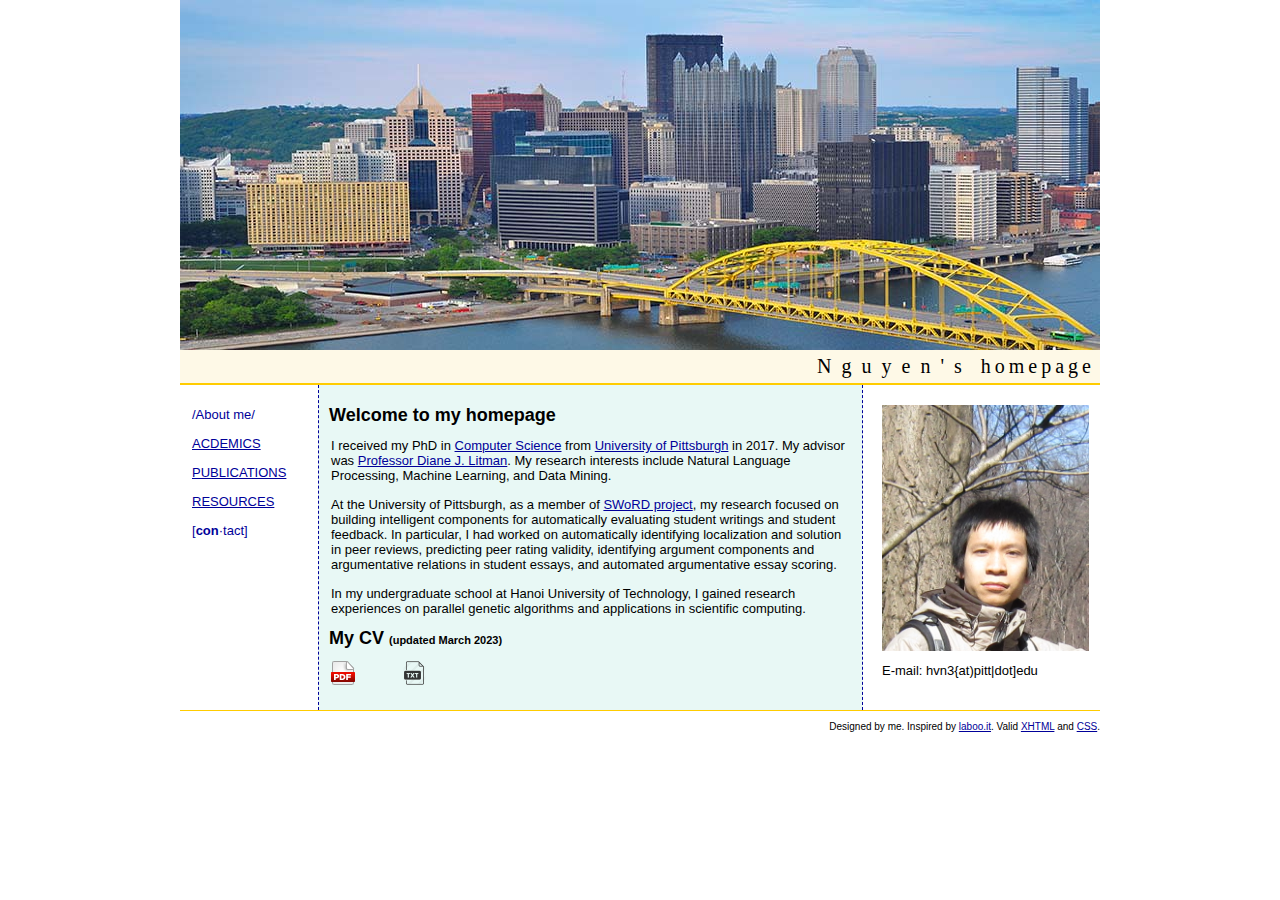
<file: index.html>
<!DOCTYPE html PUBLIC "-//W3C//DTD XHTML 1.0 Strict//EN" "http://www.w3.org/TR/xhtml1/DTD/xhtml1-strict.dtd">
<html lang="eng" xml:lang="en" xmlns="http://www.w3.org/1999/xhtml">
  <head>
    <meta http-equiv="content-type" content="application/xhtml+xml; charset=iso-8859-1" />
    <title>Huy V. Nguyen</title>
    <style type="text/css">@import url(laboostili.css);</style>
  </head>
  <body>
    <div id="mainframe">
      <div id="headframe">
        <!-- <div id="headtitle">:: LABOO Business Style :: </div> -->
      </div>
      <div id="headline"><span>Nguyen's</span> homepage</div>
      <div id="leftmenu">
        <p><a style="text-decoration: none;" href="index.html">/About me/</a></p>
        <p><a href="academics.html">ACDEMICS</a></p>
        <p><a href="publications.html">PUBLICATIONS</a></p>
        <p><a href="resources.html">RESOURCES</a></p>
        <p><a style="text-decoration: none;" href="contact.html">[<bold>con</bold>&middot;tact]</a></p>
      </div>
      <div id="rightcolumn"> <img src="images/me2.png" alt="me"/>
        <p>E-mail: hvn3{at)pitt|dot]edu</p>
      </div>
      <div id="centercolumn">
        <h1>Welcome to my homepage</h1>
        <p> I received my PhD in <a href="http://www.cs.pitt.edu">Computer Science</a> from <a href="http://www.pitt.edu">University of Pittsburgh</a> in 2017. My advisor was <a href="http://people.cs.pitt.edu/%7Elitman/">Professor Diane J. Litman</a>. My research interests include Natural Language Processing, Machine Learning, and Data Mining.</p>
        <p>At the University of Pittsburgh, as a member of <a href="https://sites.google.com/site/swordlrdc/">SWoRD project</a>, my research focused on building intelligent components for automatically evaluating student writings and student feedback. In particular, I had worked on automatically identifying localization and solution in peer reviews, predicting peer rating validity, identifying argument components and argumentative relations in student essays, and automated argumentative essay scoring.</p>
        <p>In my undergraduate school at Hanoi University of Technology, I gained research experiences on parallel genetic algorithms and applications in scientific computing.</p>
        <h1>My CV <span style="font-size:11px;">(updated March 2023)</span></h1>
          <p><a href="cv/Huy_cv.pdf"><img src="icons/pdf.png" alt="PDF"/></a> &nbsp; &nbsp; &nbsp; &nbsp; &nbsp; &nbsp; <a href="cv/huy_cv_plain.txt"><img src="icons/txt-24.png" alt="TXT"/></a></p>
      </div>
      <div id="bottomline">
          Designed by me. Inspired by <a href="http://www.laboo.it">laboo.it</a>.
          Valid <a href="http://validator.w3.org/check?uri=referer">XHTML</a> and
          <a href="http://jigsaw.w3.org/css-validator/validator?uri=http://www.laboo.it/www.laboo.it/">CSS</a>.
      </div>
    </div>
  </body>
</html>
</file>
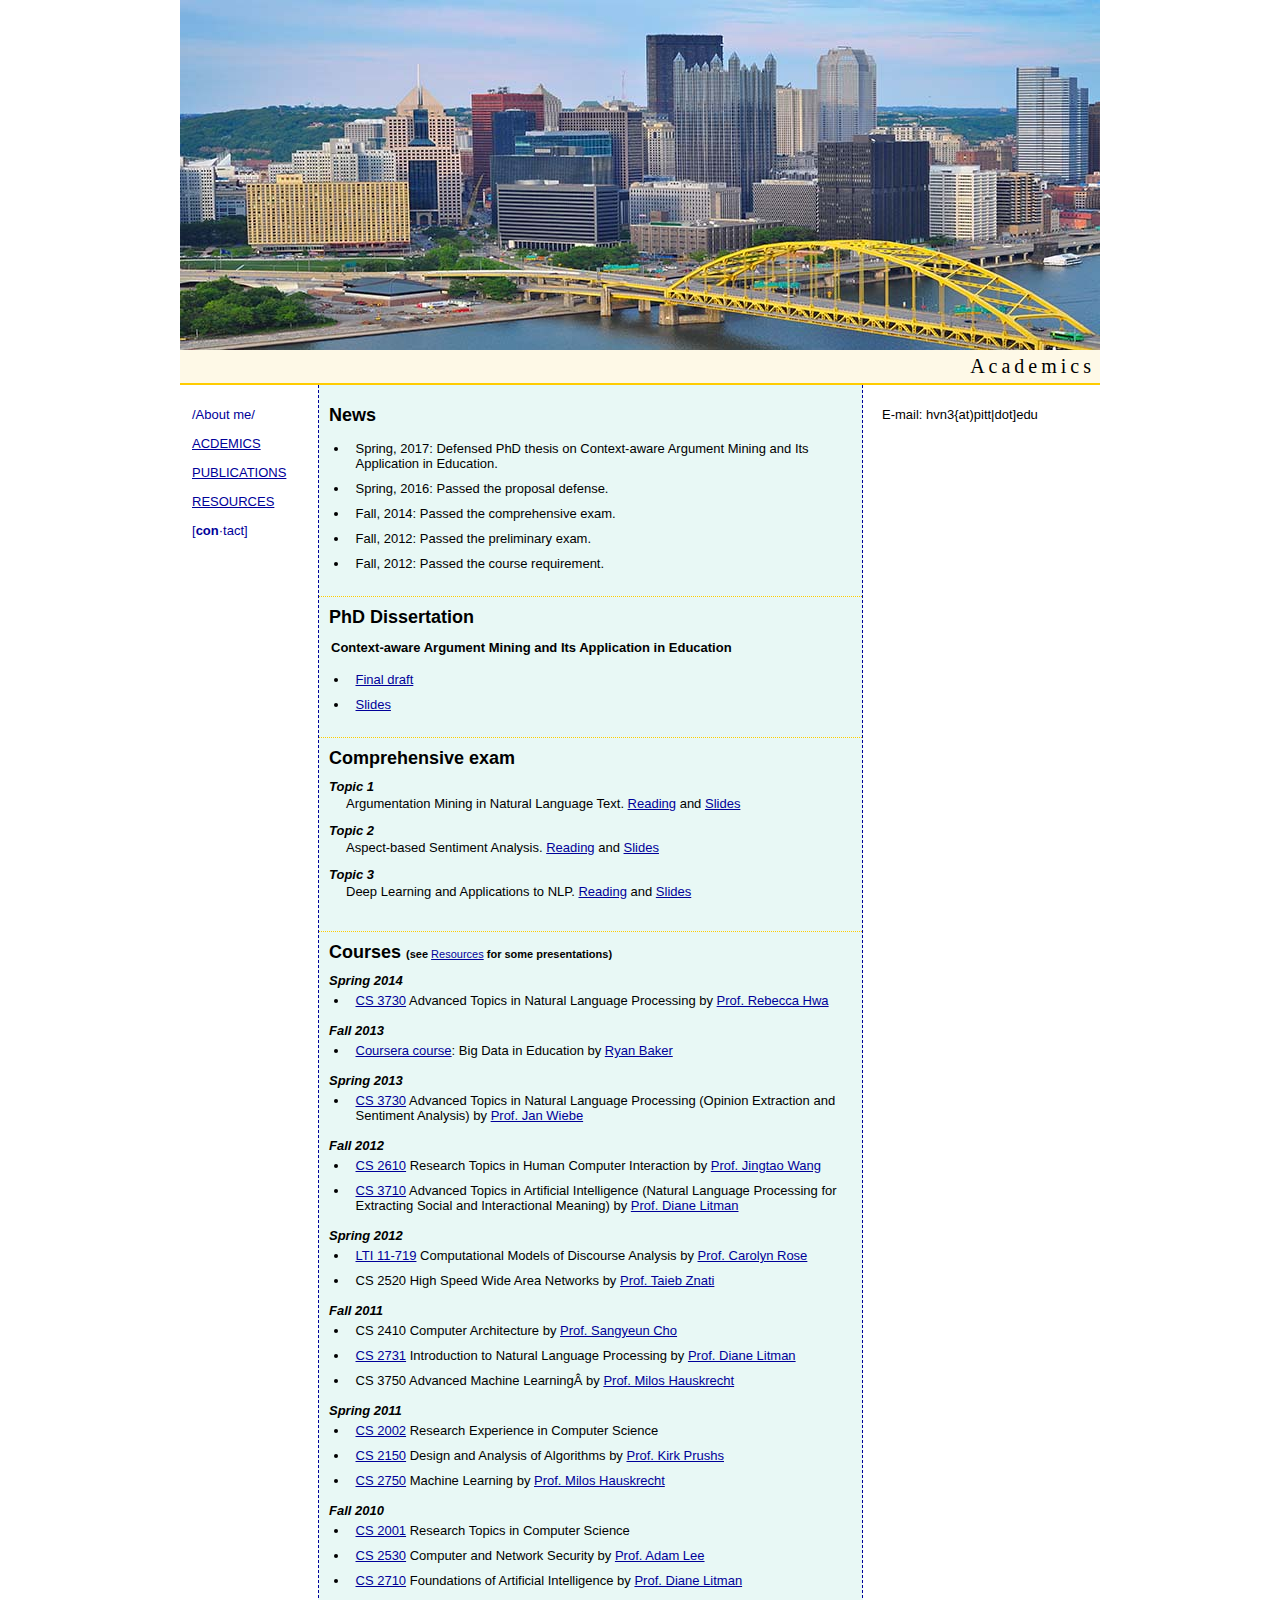
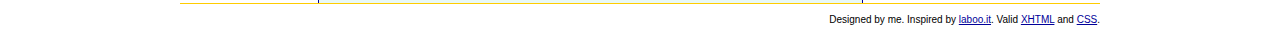
<file: academics.html>
<!DOCTYPE html PUBLIC "-//W3C//DTD XHTML 1.0 Strict//EN" "http://www.w3.org/TR/xhtml1/DTD/xhtml1-strict.dtd">
<html lang="eng" xml:lang="en" xmlns="http://www.w3.org/1999/xhtml">
  <head>
    <meta http-equiv="content-type" content="application/xhtml+xml; charset=iso-8859-1" />
    <title>Huy V. Nguyen</title>
    <style type="text/css">@import url(laboostili.css);</style>
  </head>
  <body>
    <div id="mainframe">
      <div id="headframe">
        <!-- <div id="headtitle">:: LABOO Business Style :: </div> -->
      </div>
      <div id="headline">Academics</div>
      <div id="leftmenu">
        <p><a style="text-decoration: none;" href="index.html">/About me/</a></p>
        <p><a href="academics.html">ACDEMICS</a></p>
        <p><a href="publications.html">PUBLICATIONS</a></p>
        <p><a href="resources.html">RESOURCES</a></p>
        <p><a style="text-decoration: none;" href="contact.html">[<bold>con</bold>&middot;tact]</a></p>
      </div>
      <div id="rightcolumn">
        <p>E-mail: hvn3{at)pitt|dot]edu</p>
      </div>
      <div id="centercolumn">
          <h1>News</h1>
          <li><italic>Spring, 2017</italic>: Defensed PhD thesis on Context-aware Argument Mining and Its Application in Education.</li>
          <li><italic>Spring, 2016</italic>: Passed the proposal defense.</li>
          <li><italic>Fall, 2014</italic>: Passed the comprehensive exam.</li>
          <li><italic>Fall, 2012</italic>: Passed the preliminary exam.</li>
          <li><italic>Fall, 2012</italic>: Passed the course requirement.</li>
          <div style="height:20px; border-bottom:1px dotted #FFCC00;"></div>
          <h1>PhD Dissertation</h1>
		  <p><span style="font-weight: bold;">Context-aware Argument Mining and Its Application in Education</span></p>
		  <li><a href="research/huy15.pdf">Final draft</a></li>
		  <li><a href="research/Defense_print.pdf">Slides</a></li>
          <div style="height:20px; border-bottom:1px dotted #FFCC00;"></div>
          <h1>Comprehensive exam</h1>
          <h3>Topic 1</h3>
          <p style="margin-left:25px;margin-top:0px;">Argumentation Mining in Natural Language Text.
              <a href="http://people.cs.pitt.edu/~huynv/research/argument-mining/com_argument.htm">Reading</a> and
              <a href="research/comps_Argument-mining2.pptx">Slides</a>
          </p>
          <h3>Topic 2</h3>
          <p style="margin-left:25px;margin-top:0px;">Aspect-based Sentiment Analysis.
              <a href="http://people.cs.pitt.edu/~huynv/research/aspect-sentiment/com_sentiment.htm">Reading</a> and
              <a href="research/comps_Aspect-based-sentiment2.pptx">Slides</a>
          </p>
          <h3>Topic 3</h3>
          <p style="margin-left:25px;margin-top:0px;">Deep Learning and Applications to NLP.
              <a href="http://people.cs.pitt.edu/~huynv/research/deep-nets/com_deepnets.htm">Reading</a> and
              <a href="research/comps_Deep-learning-for-NLP2.pptx">Slides</a>
          </p>
          <div style="height:20px; border-bottom:1px dotted #FFCC00;"></div>
          <h1>Courses <span style="font-size:11px;">(see <a href="resources.html">Resources</a> for some presentations)</span></h1>
          <h3>Spring 2014</h3>
          <li><a href="http://people.cs.pitt.edu/~hwa/cs3730/index.html">CS 3730</a> Advanced Topics in Natural Language Processing by <a href="http://people.cs.pitt.edu/~hwa">Prof. Rebecca Hwa</a></li>
          <h3>Fall 2013</h3>
          <li><a href="https://www.coursera.org/course/bigdata-edu">Coursera course</a>: Big Data in Education by <a href="https://www.coursera.org/instructor/ryanbaker">Ryan Baker</a></li>
          <h3>Spring 2013</h3>
          <li><a href="http://people.cs.pitt.edu/%7Ewiebe/courses/CS3730/Spring2013/index.html">CS 3730</a> Advanced Topics in Natural Language Processing (Opinion Extraction and Sentiment Analysis) by <a href="http://people.cs.pitt.edu/%7Ewiebe/">Prof. Jan Wiebe</a></li>
          <h3>Fall 2012</h3>
          <li><a href="http://mips.cs.pitt.edu/cs2610-fall12/">CS 2610</a> Research Topics in Human Computer Interaction by <a href="https://people.cs.pitt.edu/%7Ejingtaow/">Prof. Jingtao Wang</a></li>
          <li><a href="http://people.cs.pitt.edu/%7Elitman/courses/cs3710/3710f12.html">CS 3710</a> Advanced Topics in Artificial Intelligence (Natural Language Processing for Extracting Social and Interactional Meaning) by <a href="http://people.cs.pitt.edu/%7Elitman/">Prof. Diane Litman</a></li>
          <h3>Spring 2012</h3>
          <li><a href="http://kanagawa.lti.cs.cmu.edu/11719/">LTI 11-719</a> Computational Models of Discourse Analysis by <a href="http://www.cs.cmu.edu/%7Ecprose/">Prof. Carolyn Rose</a></li>
          <li>CS 2520 High Speed Wide Area Networks by <a href="http://people.cs.pitt.edu/%7Eznati/">Prof. Taieb Znati</a></li>
          <h3>Fall 2011</h3>
          <li>CS 2410 Computer Architecture by <a href="http://people.cs.pitt.edu/%7Echo/">Prof. Sangyeun Cho</a></li>
          <li><a href="http://www.cs.pitt.edu/%7Elitman/courses/cs2731/">CS 2731</a> Introduction to Natural Language Processing by <a href="http://people.cs.pitt.edu/%7Elitman/">Prof. Diane Litman</a></li>
          <li>CS 3750 Advanced Machine Learning by <a href="http://people.cs.pitt.edu/%7Emilos/">Prof. Milos Hauskrecht</a></li>
          <h3>Spring 2011</h3>
          <li><a href="http://www.cs.pitt.edu/grad/courses/cs2002.php">CS 2002</a> Research Experience in Computer Science</li>
          <li><a href="http://people.cs.pitt.edu/%7Ekirk/cs2150/">CS 2150</a> Design and Analysis of Algorithms by <a href="http://people.cs.pitt.edu/%7Ekirk/">Prof. Kirk Prushs</a></li>
          <li><a href="http://people.cs.pitt.edu/%7Emilos/courses/cs2750/">CS 2750</a> Machine Learning by <a href="http://people.cs.pitt.edu/%7Emilos/">Prof. Milos Hauskrecht</a></li>
          <h3>Fall 2010</h3>
          <li><a href="http://www.cs.pitt.edu/grad/courses/cs2001.php">CS 2001</a> Research Topics in Computer Science</li>
          <li><a href="http://people.cs.pitt.edu/%7Eadamlee/courses/cs2530">CS 2530</a> Computer and Network Security by <a href="http://people.cs.pitt.edu/%7Eadamlee/">Prof. Adam Lee</a></li>
          <li><a href="http://people.cs.pitt.edu/%7Elitman/courses/cs2710/">CS 2710</a> Foundations of Artificial Intelligence by <a href="http://people.cs.pitt.edu/%7Elitman/">Prof. Diane Litman</a></li>
      </div>
      <div id="bottomline">
          Designed by me. Inspired by <a href="http://www.laboo.it">laboo.it</a>.
          Valid <a href="http://validator.w3.org/check?uri=referer">XHTML</a> and
          <a href="http://jigsaw.w3.org/css-validator/validator?uri=http://www.laboo.it/www.laboo.it/">CSS</a>.
      </div>
    </div>
  </body>
</html>
</file>
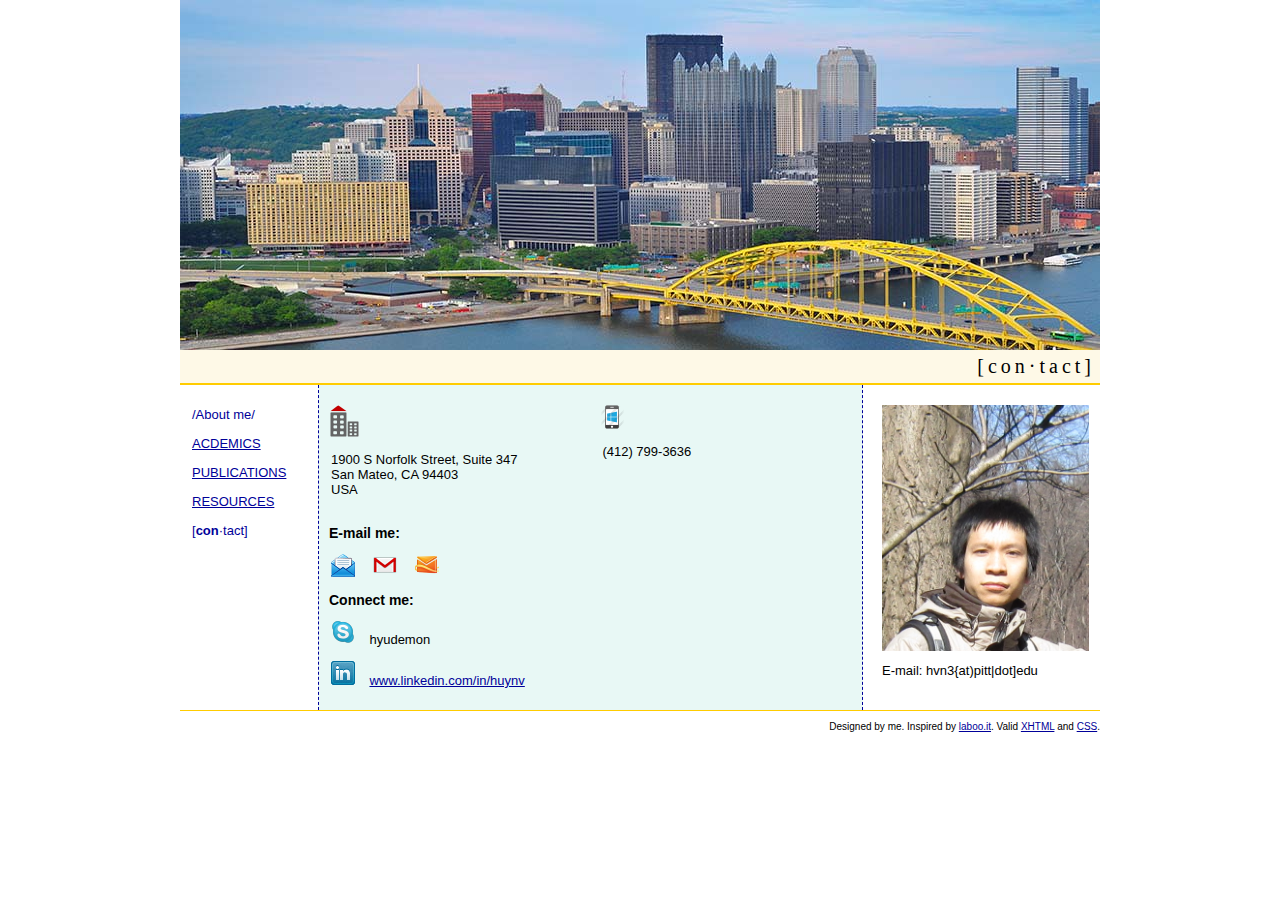
<file: contact.html>
<!DOCTYPE html PUBLIC "-//W3C//DTD XHTML 1.0 Strict//EN" "http://www.w3.org/TR/xhtml1/DTD/xhtml1-strict.dtd">
<html lang="eng" xml:lang="en" xmlns="http://www.w3.org/1999/xhtml">
  <head>
    <meta http-equiv="content-type" content="application/xhtml+xml; charset=iso-8859-1" />
    <title>Huy V. Nguyen</title>
    <style type="text/css">@import url(laboostili.css);</style>
  </head>
  <body>
    <div id="mainframe">
      <div id="headframe">
        <!-- <div id="headtitle">:: LABOO Business Style :: </div> -->
      </div>
      <div id="headline">[<bold>con</bold>&middot;tact]</div>
      <div id="leftmenu">
        <p><a style="text-decoration: none;" href="index.html">/About me/</a></p>
        <p><a href="academics.html">ACDEMICS</a></p>
        <p><a href="publications.html">PUBLICATIONS</a></p>
        <p><a href="resources.html">RESOURCES</a></p>
        <p><a style="text-decoration: none;" href="contact.html">[<bold>con</bold>&middot;tact]</a></p>
      </div>
      <div id="rightcolumn"> <img src="images/me2.png" alt="me"/>
        <p>E-mail: hvn3{at)pitt|dot]edu</p>
      </div>
      <div id="centercolumn">
        <div class="hdiv">
            <div class="ldiv">
                <h3><img src="icons/house.png" alt="Office address"/></h3>
                <p>1900 S Norfolk Street, Suite 347<br />San Mateo, CA 94403<br />USA</p>
            </div>
            <div class="rdiv">
                <h3><img src="icons/windowsphone.png" alt="Mobile"/></h3>
                <p>(412) 799-3636</p>
            </div>
        </div>
        <div class="hdiv">
            <h2>E-mail me:</h2>
            <p>
                <a href="mailto:hvn3@pitt.edu"><img src="icons/mail.png" alt="Work email"/></a>&nbsp;&nbsp;&nbsp;&nbsp;
                <a href="mailto:huynv84@gmail.com"><img src="icons/gmail.png" alt="Work email"/></a>&nbsp;&nbsp;&nbsp;&nbsp;
                <a href="mailto:huynv@hotmail.com"><img src="icons/hotmail.png" alt="Work email"/></a>
            </p>
            <h2>Connect me:</h2>
            <p><img src="icons/skype.png" alt="Skype"/>&nbsp;&nbsp;&nbsp;&nbsp;hyudemon</p>
            <p><img src="icons/linkedin.png" alt="Linkedin"/>&nbsp;&nbsp;&nbsp;&nbsp;<a href="http://www.linkedin.com/in/huynv/">www.linkedin.com/in/huynv</a></p>
        </div>
      </div>
      <div id="bottomline">
          Designed by me. Inspired by <a href="http://www.laboo.it">laboo.it</a>.
          Valid <a href="http://validator.w3.org/check?uri=referer">XHTML</a> and
          <a href="http://jigsaw.w3.org/css-validator/validator?uri=http://www.laboo.it/www.laboo.it/">CSS</a>.
      </div>
    </div>
  </body>
</html>
</file>
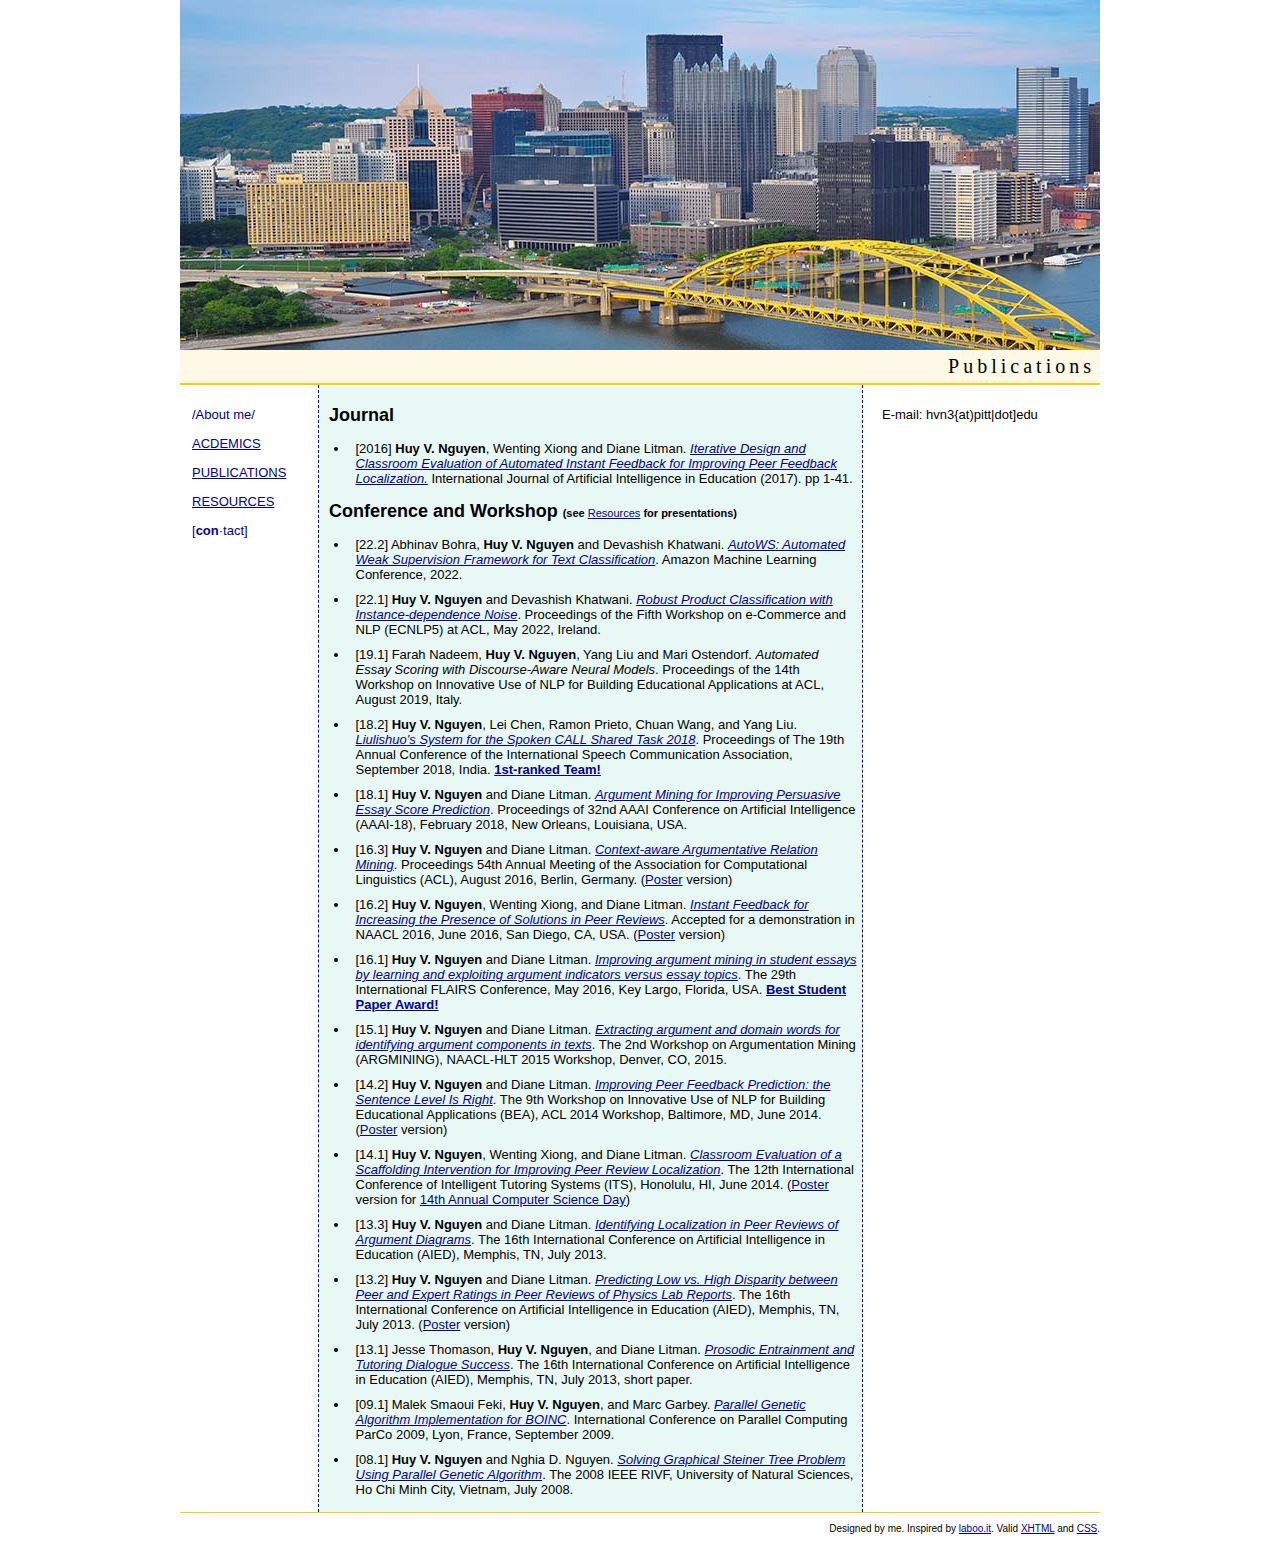
<file: publications.html>
<!DOCTYPE html PUBLIC "-//W3C//DTD XHTML 1.0 Strict//EN" "http://www.w3.org/TR/xhtml1/DTD/xhtml1-strict.dtd">
<html lang="eng" xml:lang="en" xmlns="http://www.w3.org/1999/xhtml">
  <head>
    <meta http-equiv="content-type" content="application/xhtml+xml; charset=iso-8859-1" />
    <title>Huy V. Nguyen</title>
    <style type="text/css">@import url(laboostili.css);</style>
  </head>
  <body>
    <div id="mainframe">
      <div id="headframe">
        <!-- <div id="headtitle">:: LABOO Business Style :: </div> -->
      </div>
      <div id="headline">Publications</div>
      <div id="leftmenu">
        <p><a style="text-decoration: none;" href="index.html">/About me/</a></p>
        <p><a href="academics.html">ACDEMICS</a></p>
        <p><a href="publications.html">PUBLICATIONS</a></p>
        <p><a href="resources.html">RESOURCES</a></p>
        <p><a style="text-decoration: none;" href="contact.html">[<bold>con</bold>&middot;tact]</a></p>
      </div>
      <div id="rightcolumn">
        <p>E-mail: hvn3{at)pitt|dot]edu</p>
      </div>
      <div id="centercolumn">
          <h1>Journal</h1>
          <li>[2016] <span style="font-weight: bold;">Huy V. Nguyen</span>, Wenting Xiong and Diane Litman. <a href="http://link.springer.com/article/10.1007/s40593-016-0136-6"><span style="font-style: italic;">Iterative Design and Classroom Evaluation of Automated Instant Feedback for Improving Peer Feedback Localization.</span></a> International Journal of Artificial Intelligence in Education (2017). pp 1-41.</li>
          <h1>Conference and Workshop <span style="font-size:11px;">(see <a href="resources.html">Resources</a> for presentations)</span></h1>
          <li>[22.2] Abhinav Bohra, <span style="font-weight: bold;">Huy V. Nguyen</span> and Devashish Khatwani. <a href="https://arxiv.org/abs/2302.03297"><span style="font-style: italic;">AutoWS: Automated Weak Supervision Framework for Text Classification</span></a>. Amazon Machine Learning Conference, 2022.</li>
          <li>[22.1] <span style="font-weight: bold;">Huy V. Nguyen</span> and Devashish Khatwani. <a href="https://arxiv.org/abs/2209.06946"><span style="font-style: italic;">Robust Product Classification with Instance-dependence Noise</span></a>. Proceedings of the Fifth Workshop on e-Commerce and NLP (ECNLP5) at ACL, May 2022, Ireland.</li>
          <li>[19.1] Farah Nadeem, <span style="font-weight: bold;">Huy V. Nguyen</span>, Yang Liu and Mari Ostendorf. <span style="font-style: italic;">Automated Essay Scoring with Discourse-Aware Neural Models</span>. Proceedings of the 14th Workshop on Innovative Use of NLP for Building Educational Applications at ACL, August 2019, Italy.</li>
          <li>[18.2] <span style="font-weight: bold;">Huy V. Nguyen</span>, Lei Chen, Ramon Prieto, Chuan Wang, and Yang Liu. <a href="research/interspeech18_1309.pdf"><span style="font-style: italic;">Liulishuo's System for the Spoken CALL Shared Task 2018</span></a>. Proceedings of The 19th Annual Conference of the International Speech Communication Association, September 2018, India. <a href="https://regulus.unige.ch/spokencallsharedtask_2ndedition/"><span style="font-weight: bold;">1st-ranked Team!</span></a></li>
          <li>[18.1] <span style="font-weight: bold;">Huy V. Nguyen</span> and Diane Litman. <a href="research/argscoring.pdf"><span style="font-style: italic;">Argument Mining for Improving Persuasive Essay Score Prediction</span></a>. Proceedings of 32nd AAAI Conference on Artificial Intelligence (AAAI-18), February 2018, New Orleans, Louisiana, USA.</li>
          <li>[16.3] <span style="font-weight: bold;">Huy V. Nguyen</span> and Diane Litman. <a href="research/context-segment.pdf"><span style="font-style: italic;">Context-aware Argumentative Relation Mining</span></a>. Proceedings 54th Annual Meeting of the Association for Computational Linguistics (ACL), August 2016, Berlin, Germany. (<a href="research/poster-acl16-context-aware4.pdf">Poster</a> version)</li>
          <li>[16.2] <span style="font-weight: bold;">Huy V. Nguyen</span>, Wenting Xiong, and Diane Litman. <a href="research/peer-review_demo.pdf"><span style="font-style: italic;">Instant Feedback for Increasing the Presence of Solutions in Peer Reviews</span></a>. Accepted for a demonstration in NAACL 2016, June 2016, San Diego, CA, USA. (<a href="research/poster-naacl16-demo_huynguyen.pdf">Poster</a> version)</li>
          <li>[16.1] <span style="font-weight: bold;">Huy V. Nguyen</span> and Diane Litman. <a href="research/flairs2016_arg.pdf"><span style="font-style: italic;">Improving argument mining in student essays by learning and exploiting argument indicators versus essay topics</span></a>. The 29th International FLAIRS Conference, May 2016, Key Largo, Florida, USA. <a href="images/WP_20160516_19_31_27_Pro_reduced.png"><span style="font-weight: bold;">Best Student Paper Award!</span></a></li>
          <li>[15.1] <span style="font-weight: bold;">Huy V. Nguyen</span> and Diane Litman. <a href="research/AD.pdf"><span style="font-style: italic;">Extracting argument and domain words for identifying argument components in texts</span></a>. The 2nd Workshop on Argumentation Mining (ARGMINING), NAACL-HLT 2015 Workshop, Denver, CO, 2015.</li>
          <li>[14.2] <span style="font-weight: bold;">Huy V. Nguyen</span> and Diane Litman. <a href="research/feedback-type.pdf"><span style="font-style: italic;">Improving Peer Feedback Prediction: the Sentence Level Is Right</span></a>. The 9th Workshop on Innovative Use of NLP for Building Educational Applications (BEA), ACL 2014 Workshop, Baltimore, MD, June 2014. (<a href="research/poster-acl-bea9_hvn3.pdf">Poster</a> version)</li>
          <li>[14.1] <span style="font-weight: bold;">Huy V. Nguyen</span>, Wenting Xiong, and Diane Litman. <a href="research/review-localization.pdf"><span style="font-style: italic;">Classroom Evaluation of a Scaffolding Intervention for Improving Peer Review Localization</span></a>. The 12th International Conference of Intelligent Tutoring Systems (ITS), Honolulu, HI, June 2014. (<a href="research/poster-cs-lrdc_hvn3.pdf">Poster</a> version for <a href=http://www.cs.pitt.edu/events/CSDay/2014/>14th Annual Computer Science Day</a>)</li>
          <li>[13.3] <span style="font-weight: bold;">Huy V. Nguyen</span> and Diane Litman. <a href="research/diagram-locinfo.pdf"><span style="font-style: italic;">Identifying Localization in Peer Reviews of Argument Diagrams</span></a>. The 16th International Conference on Artificial Intelligence in Education (AIED), Memphis, TN, July 2013.</li>
          <li>[13.2] <span style="font-weight: bold;">Huy V. Nguyen</span> and Diane Litman. <a href="research/rating-disparity.pdf"><span style="font-style: italic;">Predicting Low vs. High Disparity between Peer and Expert Ratings in Peer Reviews of Physics Lab Reports</span></a>. The 16th International Conference on Artificial Intelligence in Education (AIED), Memphis, TN, July 2013. (<a href="research/posterAIED13_landscape.pdf">Poster</a> version)</li>
          <li>[13.1] Jesse Thomason, <span style="font-weight: bold;">Huy V. Nguyen</span>, and Diane Litman. <a href="research/prosodic-entrainment.pdf"><span style="font-style: italic;">Prosodic Entrainment and Tutoring Dialogue Success</span></a>. The 16th International Conference on Artificial Intelligence in Education (AIED), Memphis, TN, July 2013, short paper.</li>
          <li>[09.1] Malek Smaoui Feki, <span style="font-weight: bold;">Huy V. Nguyen</span>, and Marc Garbey. <a href="research/ParCo09.pdf"><span style="font-style: italic;">Parallel Genetic Algorithm Implementation for BOINC</span></a>. International Conference on Parallel Computing ParCo 2009, Lyon, France, September 2009.</li> 
          <li>[08.1] <span style="font-weight: bold;">Huy V. Nguyen</span> and Nghia D. Nguyen. <a href="research/Steiner_tree.pdf"><span style="font-style: italic;">Solving Graphical Steiner Tree Problem Using Parallel Genetic Algorithm</span></a>. The 2008 IEEE RIVF, University of Natural Sciences, Ho Chi Minh City, Vietnam, July 2008.</li>
      </div>
      <div id="bottomline">
          Designed by me. Inspired by <a href="http://www.laboo.it">laboo.it</a>.
          Valid <a href="http://validator.w3.org/check?uri=referer">XHTML</a> and
          <a href="http://jigsaw.w3.org/css-validator/validator?uri=http://www.laboo.it/www.laboo.it/">CSS</a>.
      </div>
    </div>
  </body>
</html>
</file>
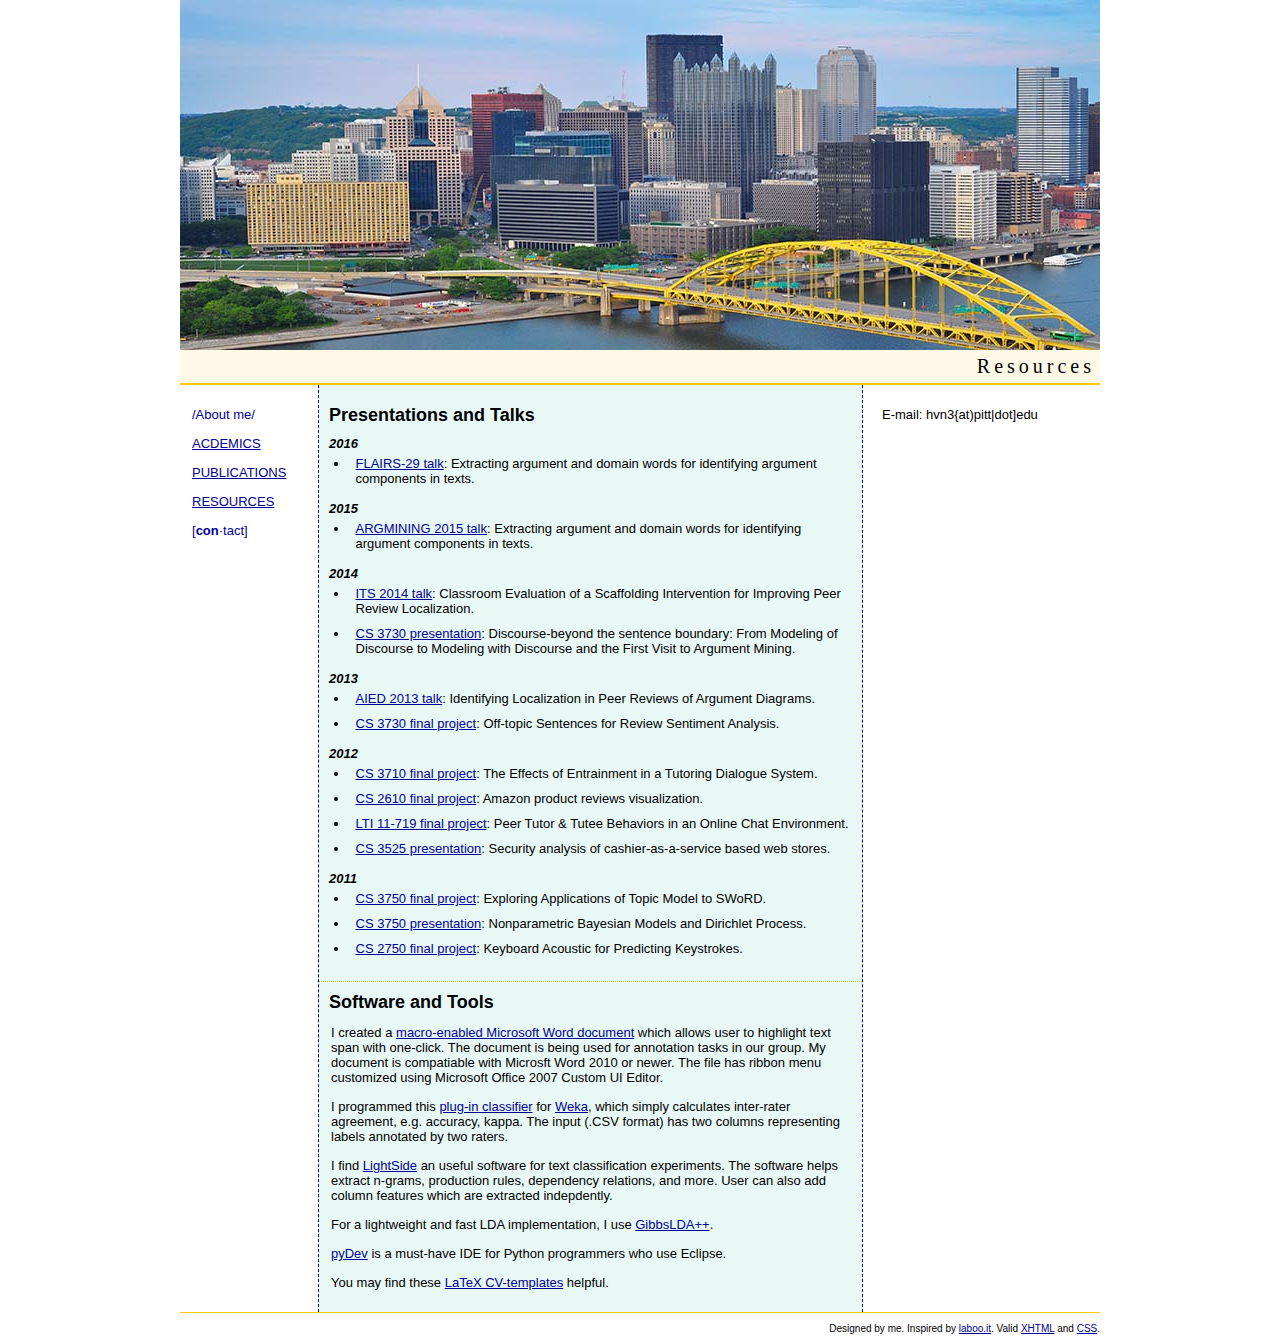
<file: resources.html>
<!DOCTYPE html PUBLIC "-//W3C//DTD XHTML 1.0 Strict//EN" "http://www.w3.org/TR/xhtml1/DTD/xhtml1-strict.dtd">
<html lang="eng" xml:lang="en" xmlns="http://www.w3.org/1999/xhtml">
  <head>
    <meta http-equiv="content-type" content="application/xhtml+xml; charset=iso-8859-1" />
    <title>Huy V. Nguyen</title>
    <style type="text/css">@import url(laboostili.css);</style>
  </head>
  <body>
    <div id="mainframe">
      <div id="headframe">
        <!-- <div id="headtitle">:: LABOO Business Style :: </div> -->
      </div>
      <div id="headline">Resources</div>
      <div id="leftmenu">
        <p><a style="text-decoration: none;" href="index.html">/About me/</a></p>
        <p><a href="academics.html">ACDEMICS</a></p>
        <p><a href="publications.html">PUBLICATIONS</a></p>
        <p><a href="resources.html">RESOURCES</a></p>
        <p><a style="text-decoration: none;" href="contact.html">[<bold>con</bold>&middot;tact]</a></p>
      </div>
      <div id="rightcolumn">
        <p>E-mail: hvn3{at)pitt|dot]edu</p>
      </div>
      <div id="centercolumn">
          <h1>Presentations and Talks</h1>
          <h3>2016</h3>
          <li><a href="talks/FLAIRS16_simplified.pdf">FLAIRS-29 talk</a>: Extracting argument and domain words for identifying argument components in texts.</li>
          <h3>2015</h3>
          <li><a href="talks/huynguyen_naacl15-arg2.pptx">ARGMINING 2015 talk</a>: Extracting argument and domain words for identifying argument components in texts.</li>
          <h3>2014</h3>
          <li><a href="talks/instant_feedback.pdf">ITS 2014 talk</a>: Classroom Evaluation of a Scaffolding Intervention for Improving Peer Review Localization.</li>
          <li><a href="talks/discourse.pdf">CS 3730 presentation</a>: Discourse-beyond the sentence boundary: From Modeling of Discourse to Modeling with Discourse and the First Visit to Argument Mining.</li>
          <h3>2013</h3>
          <li><a href="talks/localization.pdf">AIED 2013 talk</a>: Identifying Localization in Peer Reviews of Argument Diagrams.</li>
          <li><a href="talks/off-topic.pdf">CS 3730 final project</a>: Off-topic Sentences for Review Sentiment Analysis.</li>
          <h3>2012</h3>
          <li><a href="talks/entrainment.pdf">CS 3710 final project</a>: The Effects of Entrainment in a Tutoring Dialogue System.</li>
          <li><a href="talks/Amazon.pdf">CS 2610 final project</a>: Amazon product reviews visualization.</li>
          <li><a href="talks/tutor_tutee.pdf">LTI 11-719 final project</a>: Peer Tutor &amp; Tutee Behaviors in an Online Chat Environment.</li>
          <li><a href="talks/online_shopping.pdf">CS 3525 presentation</a>: Security analysis of cashier-as-a-service based web stores.</li>
          <h3>2011</h3>
          <li><a href="talks/LDA_SWoRD.pdf">CS 3750 final project</a>: Exploring Applications of Topic Model to SWoRD.</li>
          <li><a href="talks/Dirichlet.pdf">CS 3750 presentation</a>: Nonparametric Bayesian Models and Dirichlet Process.</li>
          <li><a href="talks/keystrokes.pdf">CS 2750 final project</a>: Keyboard Acoustic for Predicting Keystrokes.</li>
          <div style="height:20px; border-bottom:1px dotted #FFCC00;"></div>
          <h1>Software and Tools</h1>
          <p>I created a <a href="research/rm2014fattaneh_coding-assistant.docm">macro-enabled Microsoft Word document</a> which allows user to highlight text span with one-click. The document is being used for annotation tasks in our group. My document is compatiable with Microsft Word 2010 or newer. The file has ribbon menu customized using Microsoft Office 2007 Custom UI Editor.</p>
          <p>I programmed this <a href="research/weka_classifier.zip">plug-in classifier</a> for <a href="http://www.cs.waikato.ac.nz/ml/weka/">Weka</a>, which simply calculates inter-rater agreement, e.g. accuracy, kappa. The input (.CSV format) has two columns representing labels annotated by two raters.</p>
          <p>I find <a href="http://lightsidelabs.com/what/research/">LightSide</a> an useful software for text classification experiments. The software helps extract n-grams, production rules, dependency relations, and more. User can also add column features which are extracted indepdently.</p>
          <p>For a lightweight and fast LDA implementation, I use <a href="http://gibbslda.sourceforge.net/">GibbsLDA++</a>.</p>
          <p><a href="http://pydev.org/">pyDev</a> is a must-have IDE for Python programmers who use Eclipse.</p>
          <p>You may find these <a href="http://www.rpi.edu/dept/arc/training/latex/resumes/">LaTeX CV-templates</a> helpful.</p>
      </div>
      <div id="bottomline">
          Designed by me. Inspired by <a href="http://www.laboo.it">laboo.it</a>.
          Valid <a href="http://validator.w3.org/check?uri=referer">XHTML</a> and
          <a href="http://jigsaw.w3.org/css-validator/validator?uri=http://www.laboo.it/www.laboo.it/">CSS</a>.
      </div>
    </div>
  </body>
</html>
</file>
